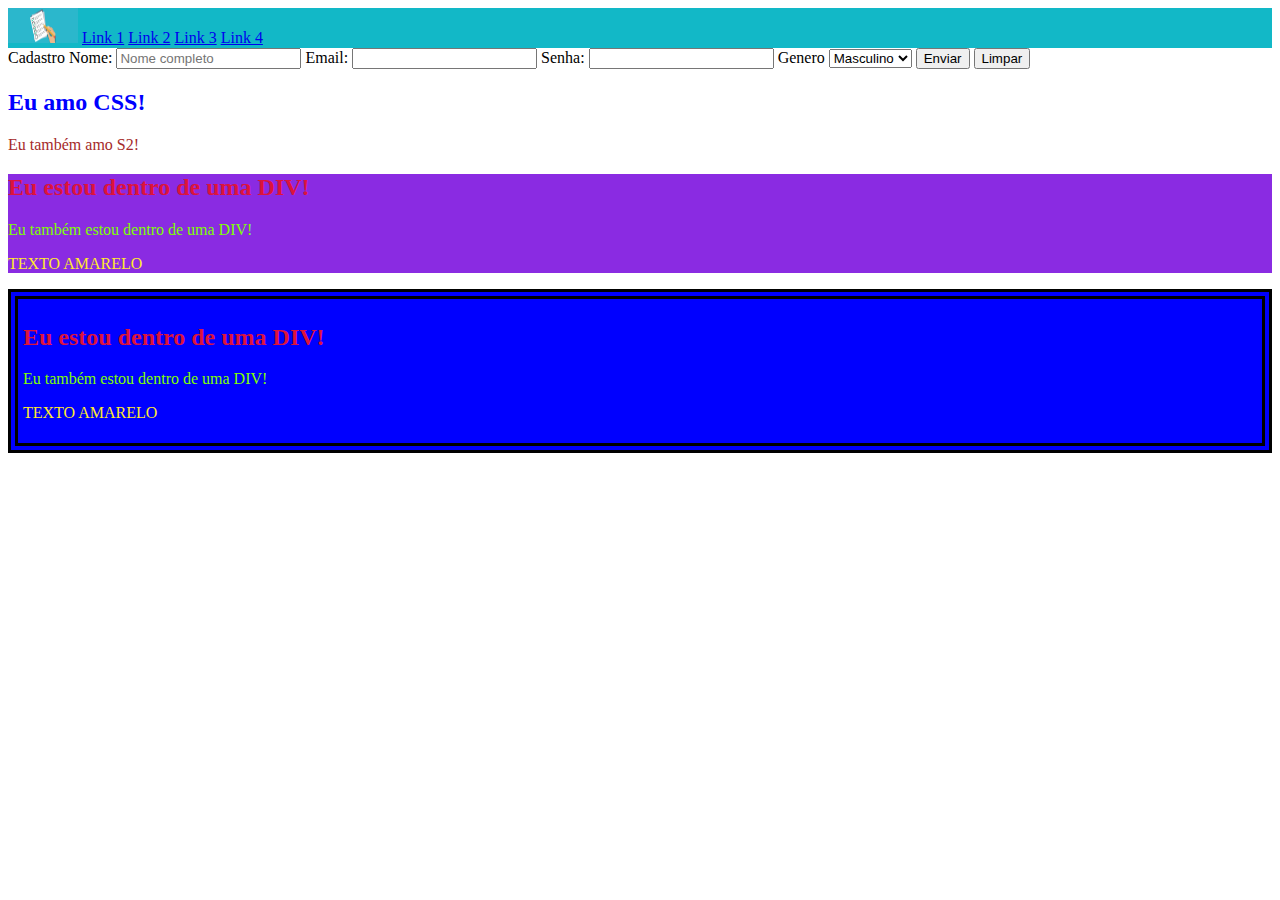
<file: index.html>
<!DOCTYPE html>
<html lang="pt-BR">

<head>
    <meta charset="UTF-8">
    <link rel="stylesheet" href="style.css">
    <meta name="viewport" content="width=device-width, initial-scale=1.0">
    <title>Document</title>
</head>
<header>

    
    <nav>
        <img src="/form.png" title="essa é ima imagem de formulário" width="500px" height="150px"
        alt="imagem de formulário">

        <a href="https://www.americanas.com.br" target="_blank">Link 1</a>

        <a href="wwww.algumacoisa.com">Link 2</a>

        <a href="wwww.algumacoisa.com">Link 3</a>

        <a href="wwww.algumacoisa.com">Link 4</a>
    </nav>
</header>

<body>

    <Section>
        <form action="">Cadastro
            <label for="nome">Nome:</label>
            <input type="text" id="nome" placeholder="Nome completo" required>

            <label for="email">Email:</label>
            <input type="email" id="email">

            <label for="senha">Senha:</label>
            <input type="password">

            <label for="genero">Genero</label>

            <select name="genero" id="genero">
                <option value="masculino">Masculino</option>
                <option value="feminino">Feminino</option>
                <option value="outro">Outro</option>
            </select>

            <button id="botao-enviar" type="submit">Enviar</button>
            <button type="reset">Limpar </button>
        </form>
    </Section>

    <style>
        p {
            color: brown;
        }

    </style>

    <Article>
        <h2 style="color:blue;" >
            Eu amo CSS!
        </h2>

        <p class="paragrafo">
            Eu também amo S2!
        </p>
    </Article>


    <div>
        <h2>
            Eu estou dentro de uma DIV!
        </h2>

        <p id="meu-paragrafo" class="paragrafo">
            Eu também estou dentro de uma DIV!
        </p>

        <p class="amarelo">
            TEXTO AMARELO
        </p>
    </div>
    <div id="div-diferente">
        <h2>
            Eu estou dentro de uma DIV!
        </h2>

        <p id="meu-paragrafo" class="paragrafo">
            Eu também estou dentro de uma DIV!
        </p>

        <p class="amarelo">
            TEXTO AMARELO
        </p>
    </div>

</body>


<Footer>

</Footer>

</html>
</file>
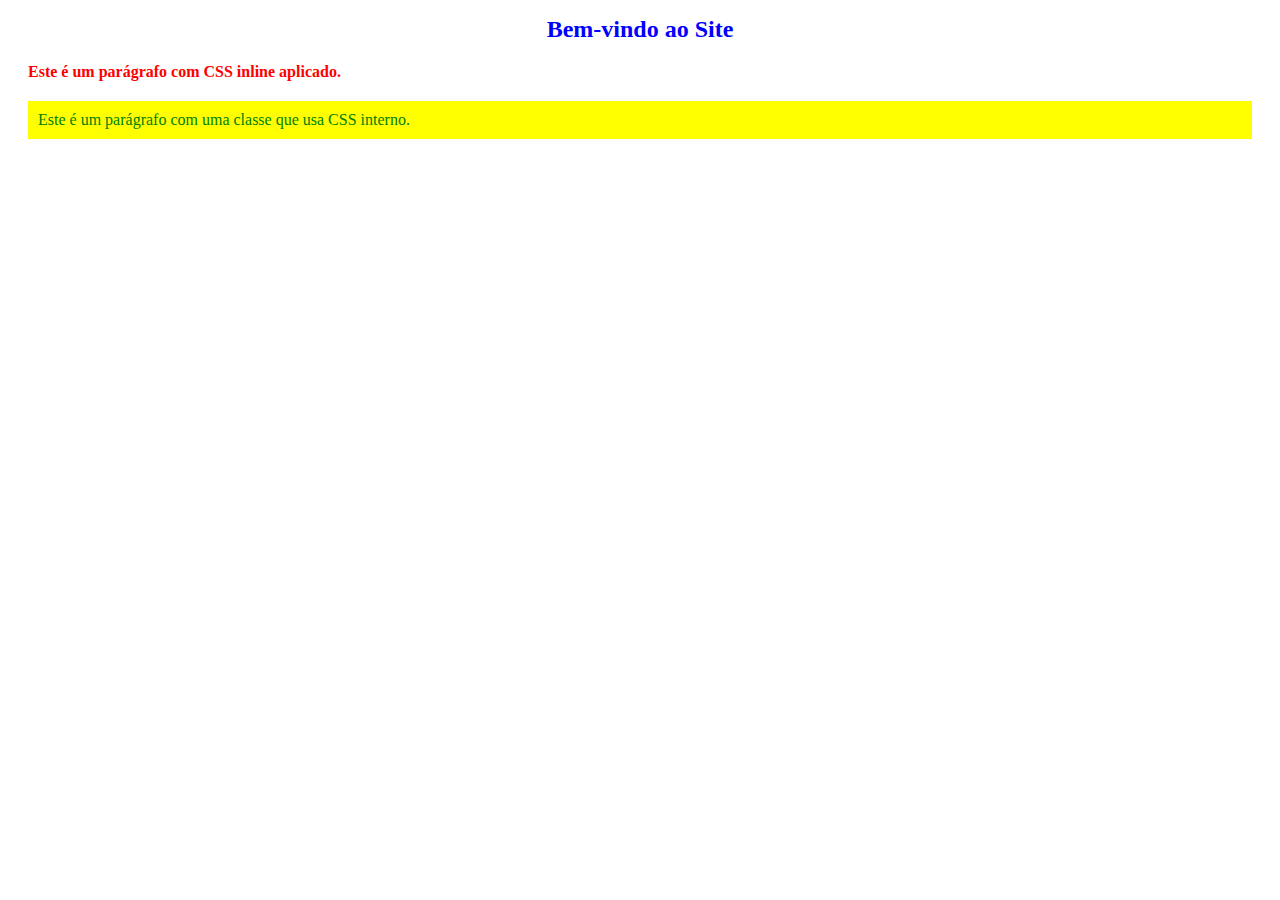
<file: refatoracao_css.html>
<!DOCTYPE html>
<html lang="pt-BR">
<head>
    <meta charset="UTF-8">
    <meta name="viewport" content="width=device-width, initial-scale=1.0">
    <title>Refatoração de CSS</title>
    <!-- CSS Interno -->
    <style>
        h1 {
            color: blue;
            font-size: 24px;
            text-align: center;
        }

        p {
            color: green;
            font-size: 16px;
            margin: 20px;
        }

        .highlight {
            background-color: yellow;
            padding: 10px;
        }
    </style>
</head>
<body>

    <h1>Bem-vindo ao Site</h1>

    <p style="color: red; font-weight: bold;">Este é um parágrafo com CSS inline aplicado.</p>

    <p class="highlight">Este é um parágrafo com uma classe que usa CSS interno.</p>

</body>
</html>
</file>
<file: style.css>
h2 {
    color: crimson;
}

#meu-paragrafo{
    color:chartreuse
}

.amarelo{
    color:rgb(255, 234, 44) ;
}

nav {

    background-color: rgb(18, 184, 199);
    height: 40px;
}

img {
    width: 70px;
    height: 35px;
}

div {
    background-color:blueviolet; 
}

#div-diferente {
    background-color: blue;
    padding: 5px;
    border: 10px;
    border-color: black;
    border-style: double;
}

@media screen and (min-width: 0px) and (max-width: 400px){
   
    
}


@media screen and (min-width: 401px) and (max-width: 800px){
 
     
 }
</file>
